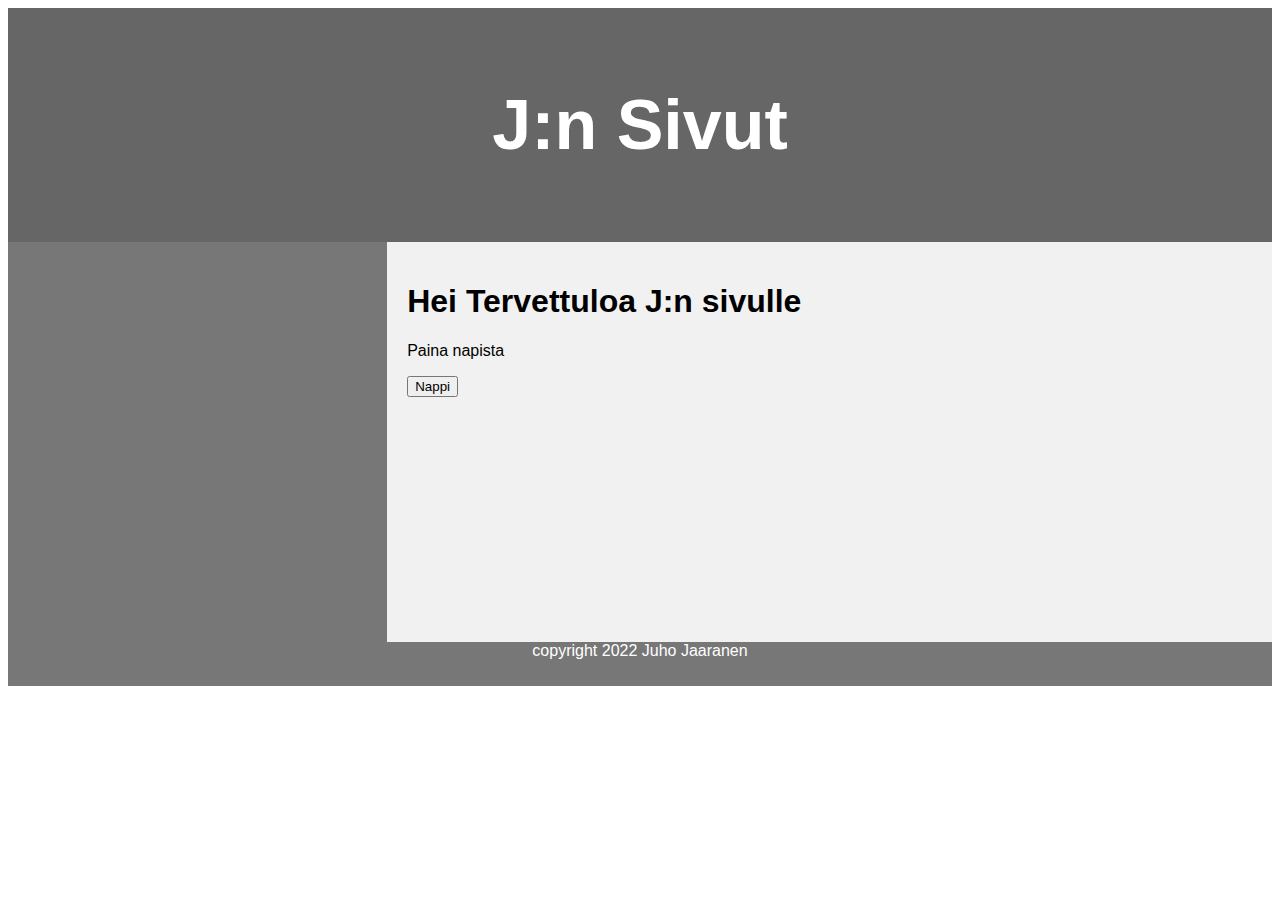
<file: 00B - Publishing to web/index.html>
<!DOCTYPE html>
<html lang="fi">
<head>
<title>Publishing to web</title>
<meta charset="UTF-8">
<link rel="stylesheet" href="styles.css">
<script type="text/javascript">
    function show() {
        var img = document.getElementById('kuva');
        img.style.visibility = 'visible';
      }
    </script> 
<meta name="viewport" content="width=device-width, initial-scale=1">
</head>
<body>
<header>
    <h1>J:n Sivut</h1>
</header>
<img id="kuva" src="kuvat/1660506896762.jpg" style="float: left; width: 30%; height: 400px; visibility: hidden;">


<div>
    <h1> Hei Tervettuloa J:n sivulle</h1>
    <p>Paina napista</p>
    <button onclick="show()">Nappi</button>
</div>
<footer>
    <p>copyright 2022 Juho Jaaranen</p>
</footer>

</body>
</html>
</file>
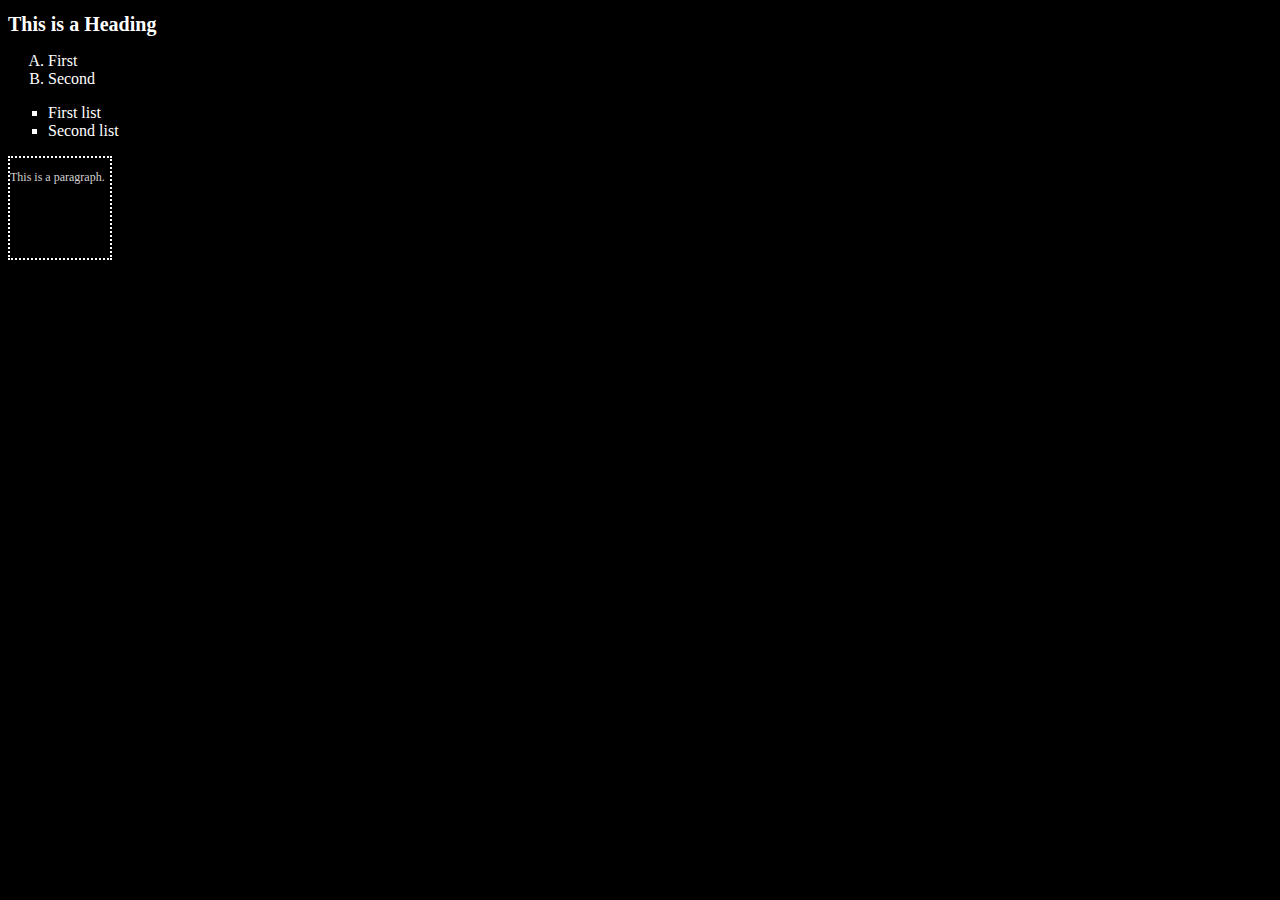
<file: 03B - Configuring Color and Text with CSS/index.html>
<!DOCTYPE html>
<html lang="en">
<head>
<link rel="stylesheet" href="styles.css">
<title>3B</title>
<meta charset="UTF-8">
</head>
<body>

<h1>This is a Heading</h1>

<ol>
    <li>First</li>
    <li>Second</li>
</ol>

<ul>
    <li>First list</li>
    <li>Second list</li>
</ul>

<div>
    <p>This is a paragraph.</p>
</div>


</body>
</html>
</file>
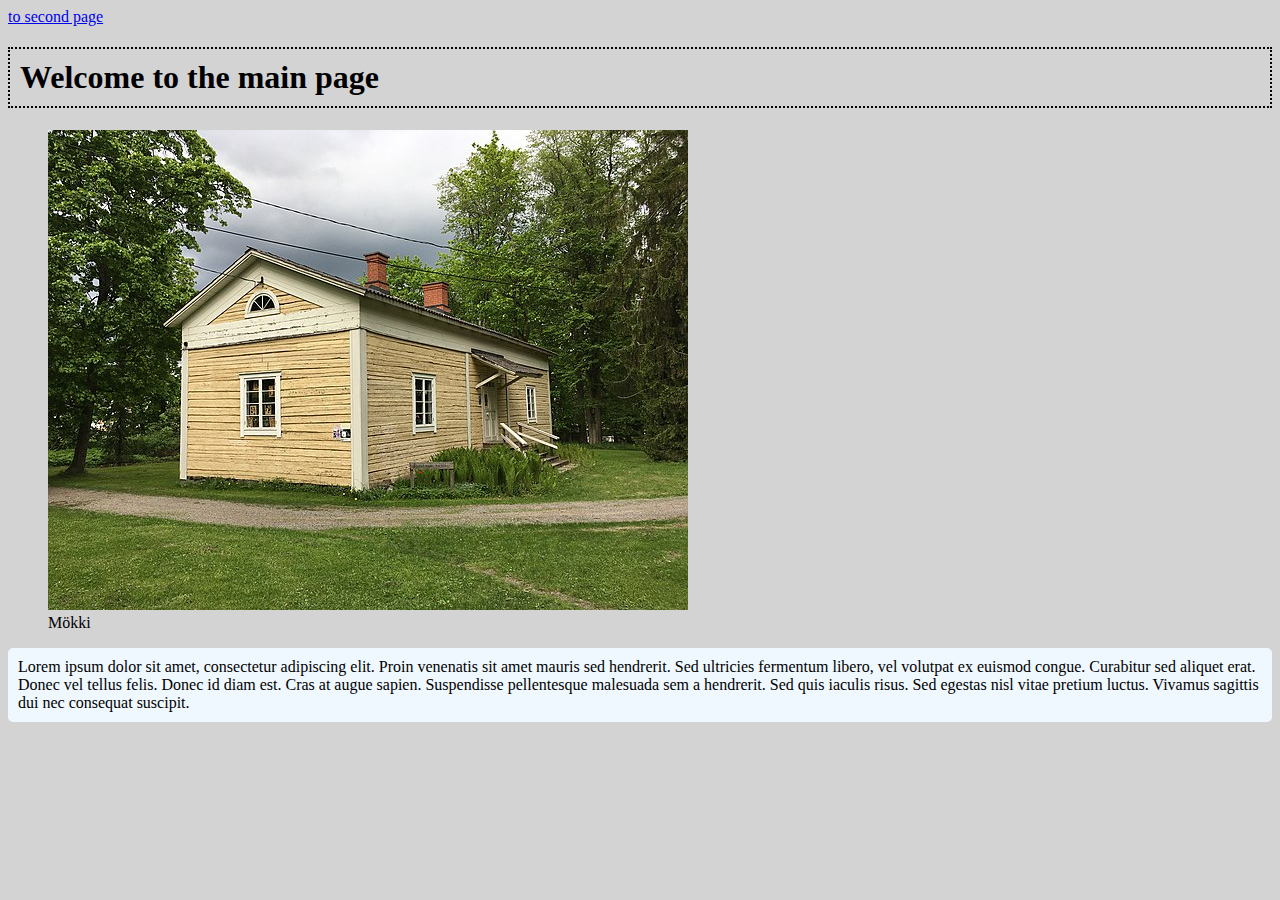
<file: 04B - Visual Elements and Graphics/index.html>
<!DOCTYPE html>
<html lang="en">
  <head>
    <meta charset="UTF-8">
    <title>4B</title>
    <link rel="stylesheet" href="style.css">
  </head>
  <body>
    <header><a href="second.html">to second page</a></header>
    <h1>Welcome to the main page</h1>
    <figure>
        <img src="mökki.jpg" alt="mökki">
        <figcaption>Mökki</figcaption>
    </figure>
    <p>
        Lorem ipsum dolor sit amet, consectetur adipiscing elit. Proin venenatis sit amet mauris sed hendrerit. 
        Sed ultricies fermentum libero, vel volutpat ex euismod congue. Curabitur sed aliquet erat. Donec vel tellus felis. 
        Donec id diam est. Cras at augue sapien. 
        Suspendisse pellentesque malesuada sem a hendrerit. Sed quis iaculis risus. 
        Sed egestas nisl vitae pretium luctus. Vivamus sagittis dui nec consequat suscipit.
    </p>
  </body>
</html>
</file>
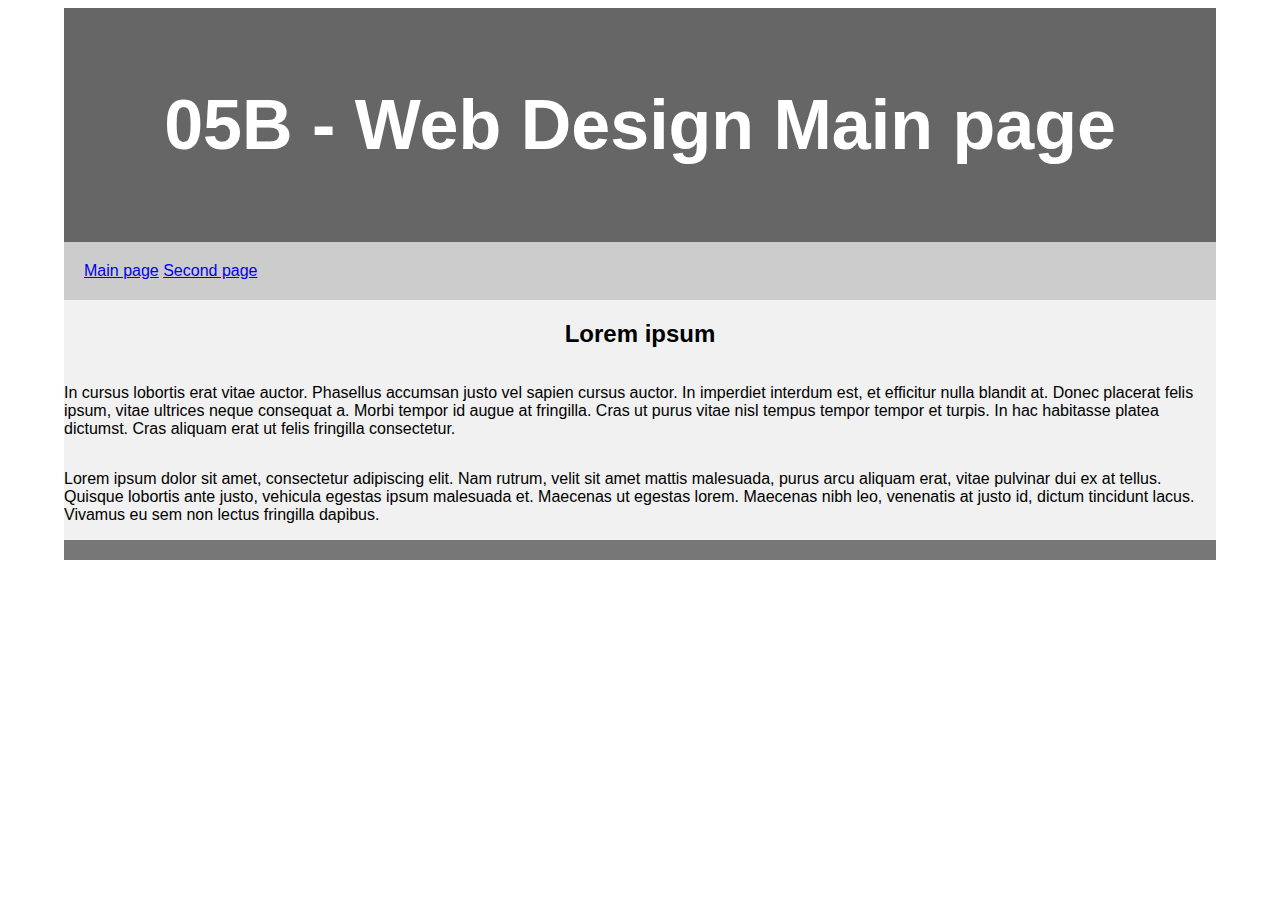
<file: 05B - Web Design/index.html>
<!DOCTYPE html>
<html lang="en">
  <head>
    <meta charset="UTF-8">
    <title>My Website</title>
    <link rel="stylesheet" href="style.css">
    <meta name="viewport" content="width=device-width, initial-scale=1">
  </head>
  <body>
    <header>
        <h1>05B - Web Design Main page</h1>
    </header>
    <nav>
        <a href="index.html">Main page</a>
        <a href="second.html">Second page</a>
    </nav>
    <section>
        <h2>Lorem ipsum</h2>
        <p>
            In cursus lobortis erat vitae auctor. Phasellus accumsan justo vel sapien cursus auctor. In imperdiet interdum est, et efficitur nulla blandit at. 
            Donec placerat felis ipsum, vitae ultrices neque consequat a. Morbi tempor id augue at fringilla. 
            Cras ut purus vitae nisl tempus tempor tempor et turpis. In hac habitasse platea dictumst. Cras aliquam erat ut felis fringilla consectetur.
        </p>
        <p>
            Lorem ipsum dolor sit amet, consectetur adipiscing elit. Nam rutrum, velit sit amet mattis malesuada, purus arcu aliquam erat,
            vitae pulvinar dui ex at tellus. Quisque lobortis ante justo, vehicula egestas ipsum malesuada et.
            Maecenas ut egestas lorem. Maecenas nibh leo, venenatis at justo id, dictum tincidunt lacus. Vivamus eu sem non lectus fringilla dapibus.
        </p>
    </section>
    <footer>

    </footer>
  </body>
</html>
</file>
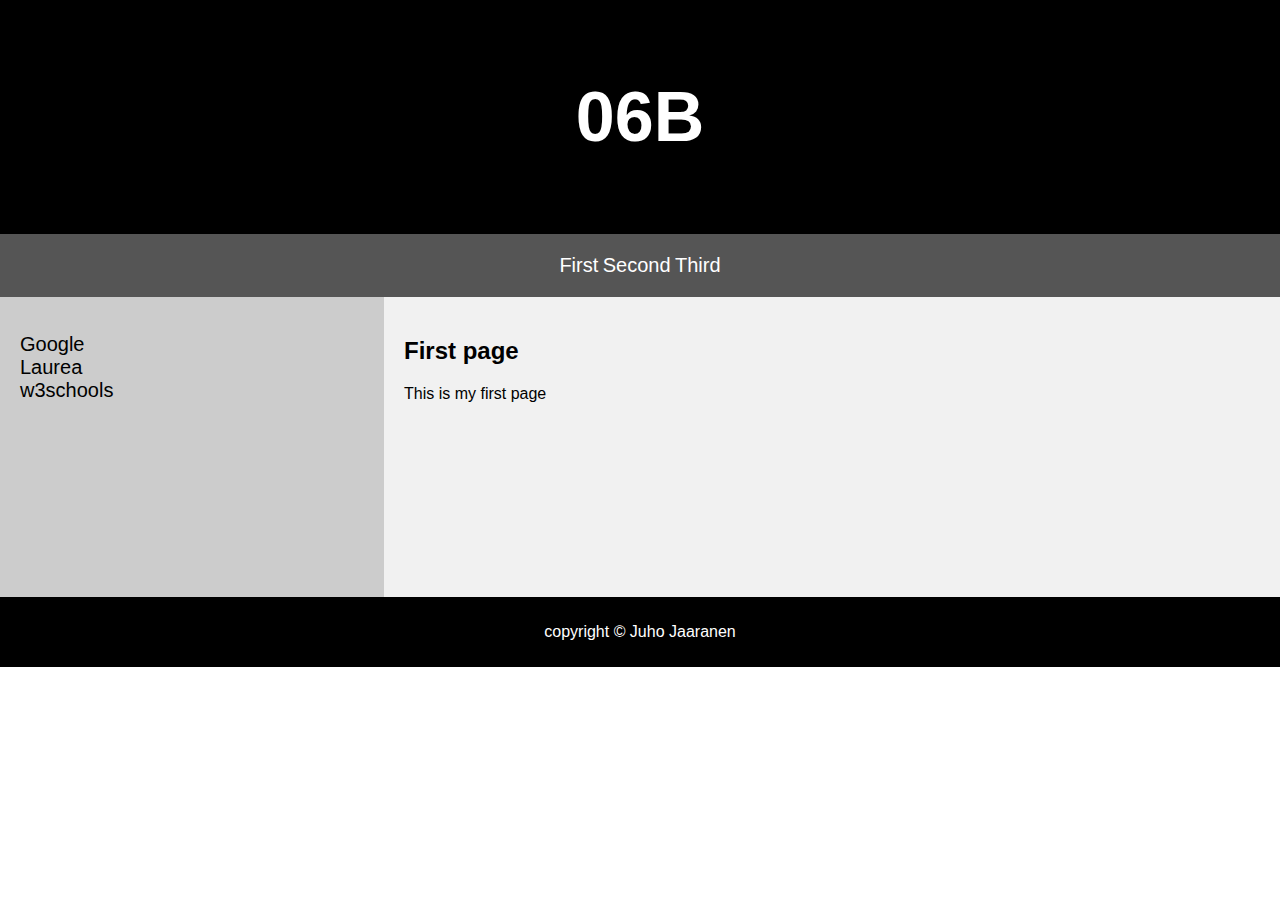
<file: 06B - Page Layout/index.html>
<!DOCTYPE html>
<html lang="en">
  <head>
    <meta charset="UTF-8">
    <title>First page</title>
    <link rel="stylesheet" href="style.css">
    <meta name="viewport" content="width=device-width, initial-scale=1">
  </head>
  <body>
    <header>
        <h1>06B</h1>
    </header>
    <nav id="main-nav">
        <a class="nav-a" href="index.html">First</a>
        <a class="nav-a" href="second.html">Second</a>
        <a class="nav-a" href="third.html">Third</a>
    </nav>
    <div id="section">
        <nav>
            <ul>
                <li><a href="https://www.google.com" target="_blank">Google</a></li>
                <li><a href="https://www.laurea.fi" target="_blank">Laurea</a></li>
                <li><a href="https://www.w3schools.com/default.asp" target="_blank">w3schools</a></li>
            </ul>
        </nav>
        <article>
            <h2>First page</h2>
            <p> This is my first page</p>
        </article>
    </div>
    <footer>
        <p>copyright © Juho Jaaranen</p>
    </footer>
  </body>
</html>
</file>
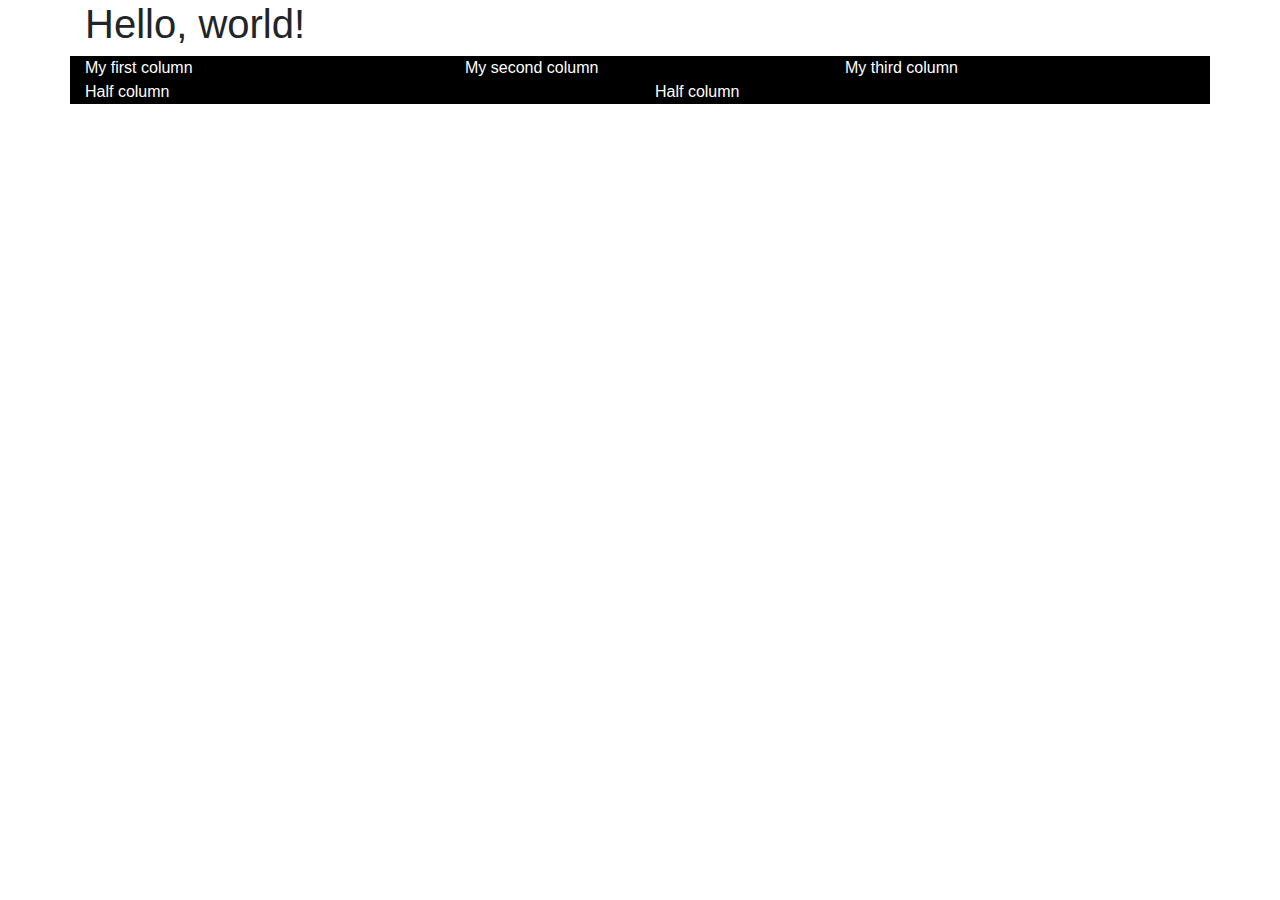
<file: 07B - Boostrap pages practice/index.html>
<!doctype html>
<html lang="en">
  <head>
    <!-- Required meta tags -->
    <meta charset="utf-8">
    <meta name="viewport" content="width=device-width, initial-scale=1, shrink-to-fit=no">

    <!-- Bootstrap CSS -->
    <link rel="stylesheet" href="https://cdn.jsdelivr.net/npm/bootstrap@4.0.0/dist/css/bootstrap.min.css" integrity="sha384-Gn5384xqQ1aoWXA+058RXPxPg6fy4IWvTNh0E263XmFcJlSAwiGgFAW/dAiS6JXm" crossorigin="anonymous">
    <link rel="stylesheet" href="styles.css">
    <title>Hello, world!</title>
  </head>
  <body>
    
    <div class="container">
        <h1>Hello, world!</h1>
        <div class="row">
            <div class="col-4">My first column</div>
            <div class="col-4">My second column</div>
            <div class="col-4">My third column</div>
        </div>
        <div class="row">
            <div class="col-6">Half column</div>
            <div class="col-6">Half column</div>
        </div>
    </div>

    <!-- Optional JavaScript -->
    <!-- jQuery first, then Popper.js, then Bootstrap JS -->
    <script src="https://code.jquery.com/jquery-3.2.1.slim.min.js" integrity="sha384-KJ3o2DKtIkvYIK3UENzmM7KCkRr/rE9/Qpg6aAZGJwFDMVNA/GpGFF93hXpG5KkN" crossorigin="anonymous"></script>
    <script src="https://cdn.jsdelivr.net/npm/popper.js@1.12.9/dist/umd/popper.min.js" integrity="sha384-ApNbgh9B+Y1QKtv3Rn7W3mgPxhU9K/ScQsAP7hUibX39j7fakFPskvXusvfa0b4Q" crossorigin="anonymous"></script>
    <script src="https://cdn.jsdelivr.net/npm/bootstrap@4.0.0/dist/js/bootstrap.min.js" integrity="sha384-JZR6Spejh4U02d8jOt6vLEHfe/JQGiRRSQQxSfFWpi1MquVdAyjUar5+76PVCmYl" crossorigin="anonymous"></script>
  </body>
</html>
</file>
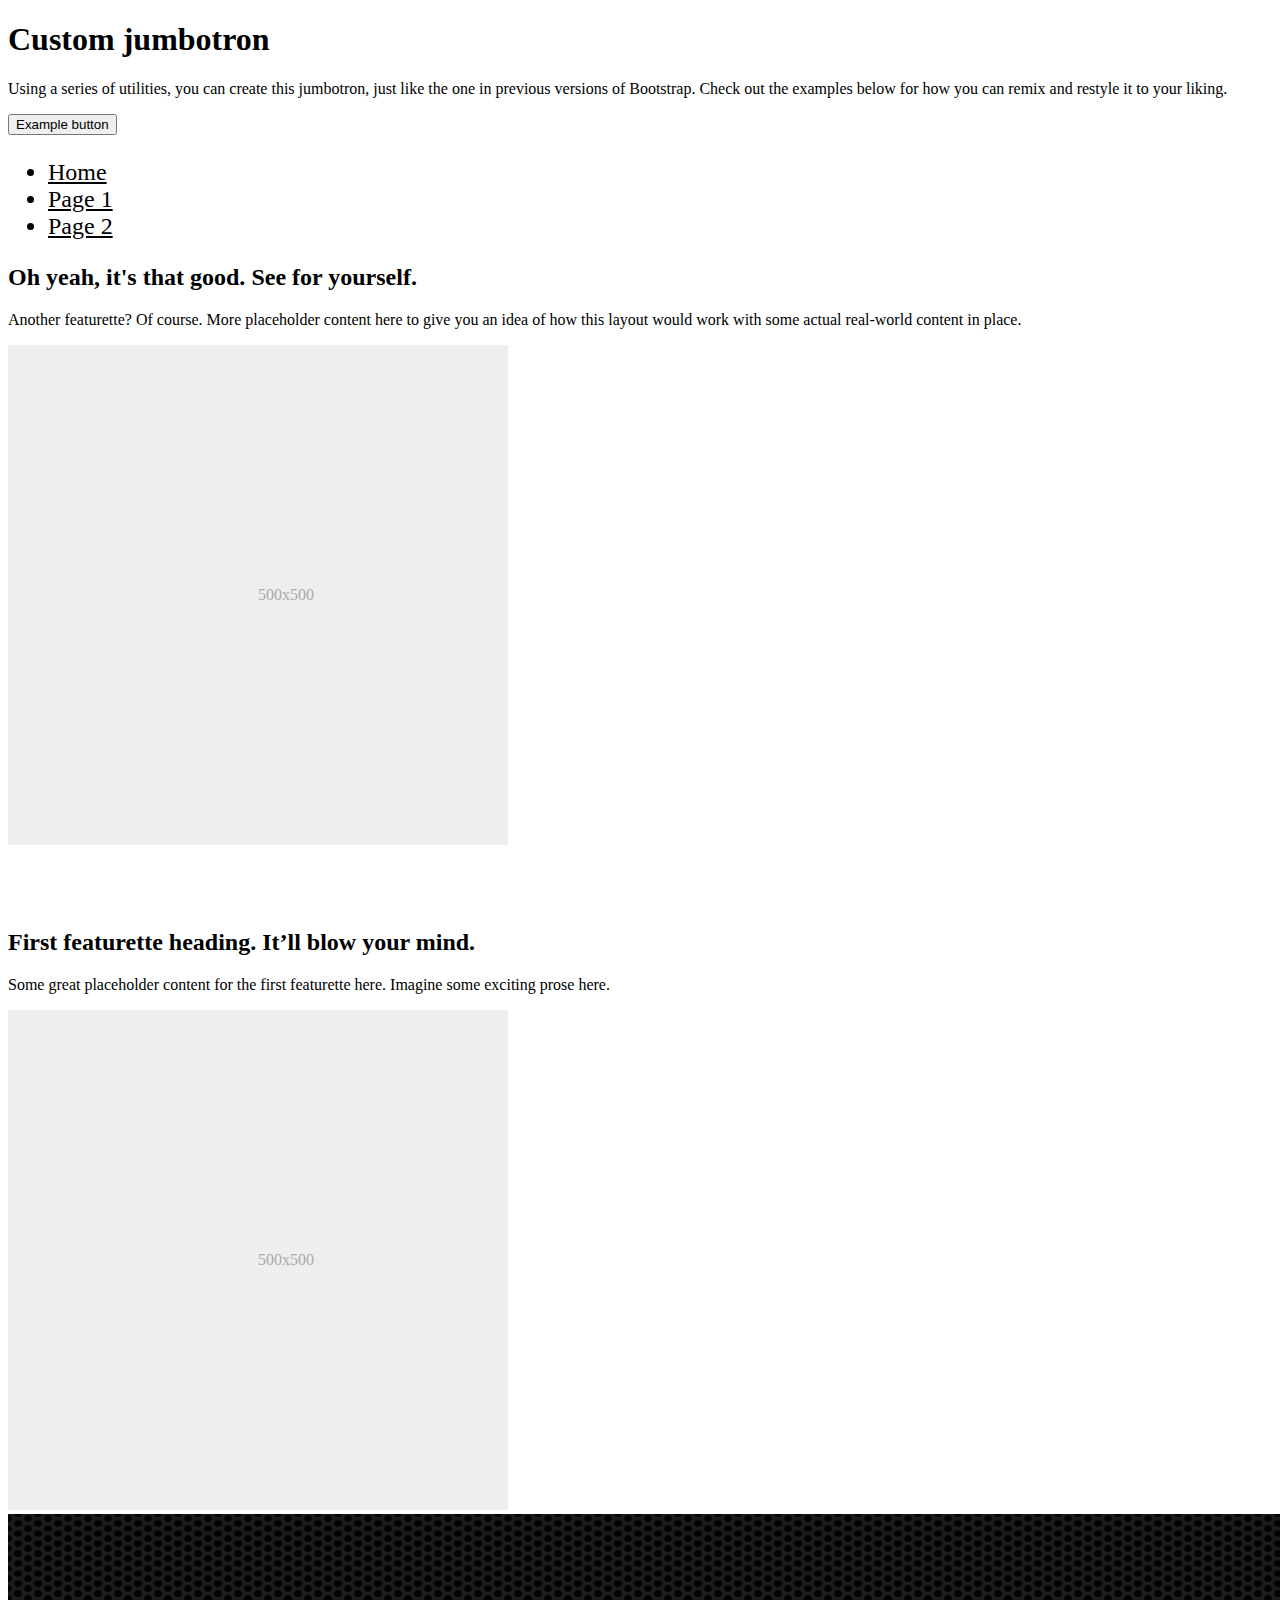
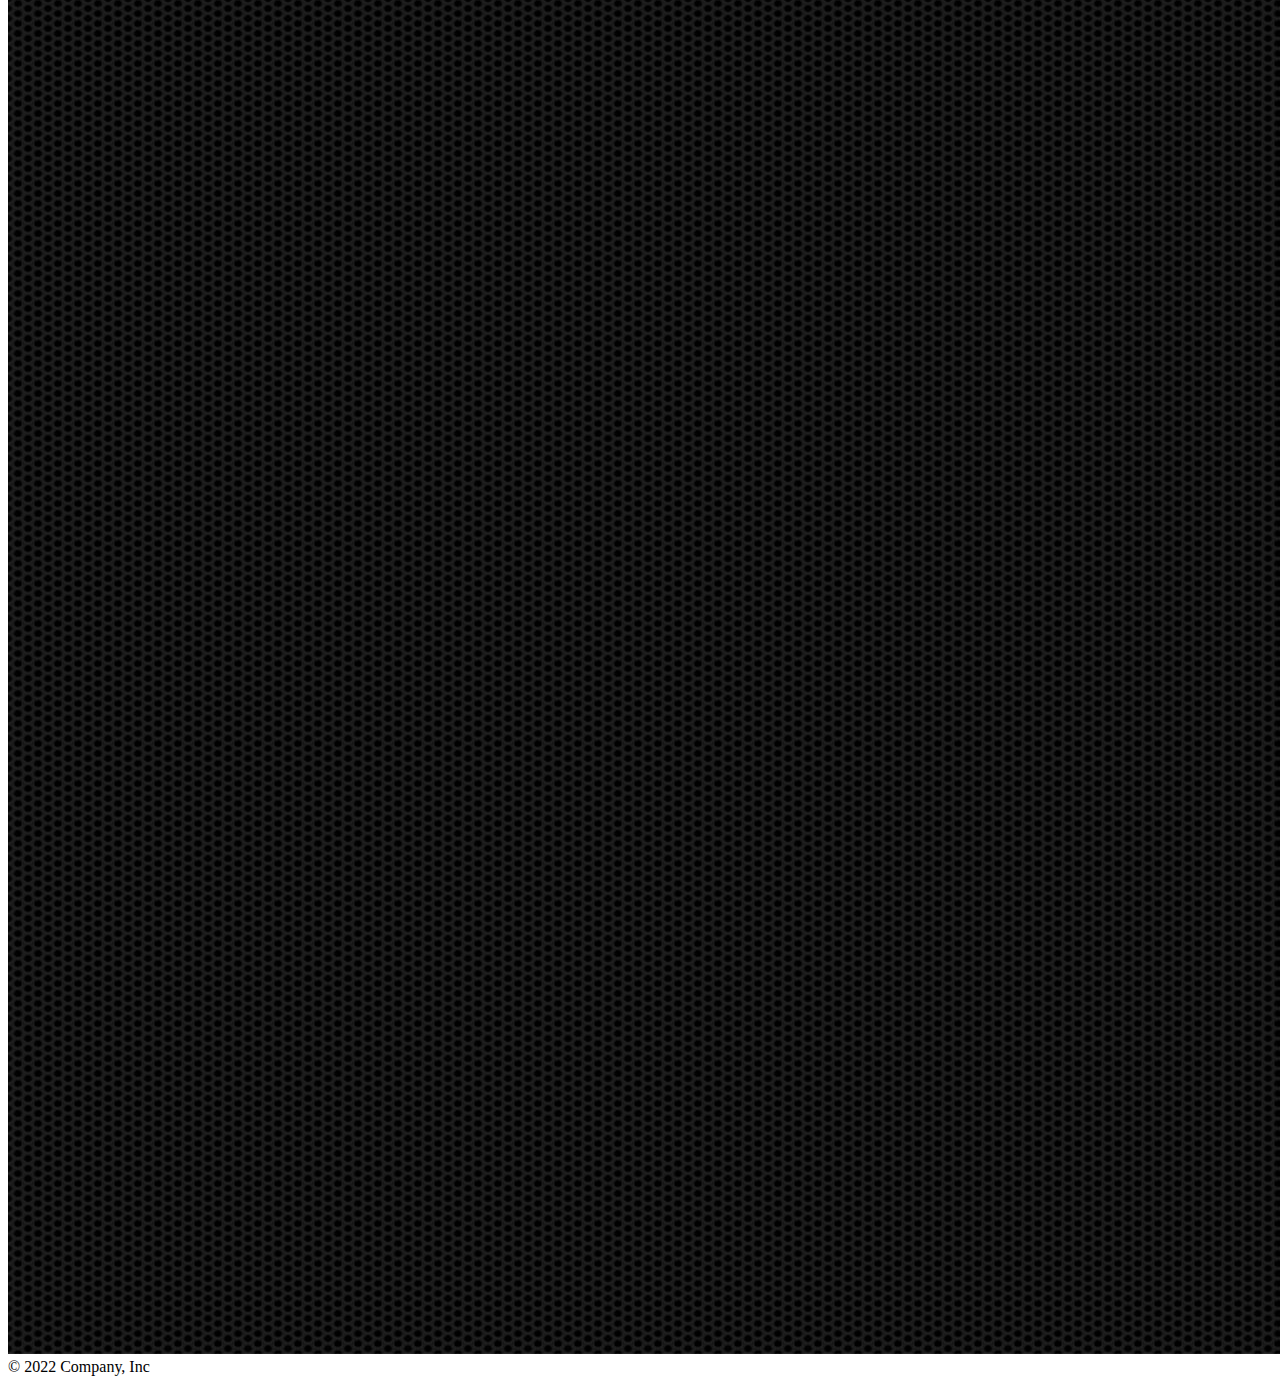
<file: 08B - Using Boostrap with your site/index.html>
<!DOCTYPE html>
<html lang="en">
  <head>
    <meta charset="UTF-8">
    <meta name="viewport" content="width=device-width, initial-scale=1.0">
    <title>Homepage</title>
    <link rel="stylesheet" href="style.css">
    <link href="https://cdn.jsdelivr.net/npm/bootstrap@5.2.2/dist/css/bootstrap.min.css" rel="stylesheet" integrity="sha384-Zenh87qX5JnK2Jl0vWa8Ck2rdkQ2Bzep5IDxbcnCeuOxjzrPF/et3URy9Bv1WTRi" crossorigin="anonymous">
  </head>
  <body>

    <div class="p-5 bg-light">
      <div class="container-fluid py-5">
        <h1 class="display-5 fw-bold">Custom jumbotron</h1>
        <p class="col-md-8 fs-4">Using a series of utilities, you can create this jumbotron, just like the one in previous versions of Bootstrap. Check out the examples below for how you can remix and restyle it to your liking.</p>
        <button class="btn btn-primary btn-lg" type="button">Example button</button>
      </div>
    </div>
    
    <div class="container-fluid sticky-top border-dark border-top border-bottom px-5 mb-5 bg-light">
      <header class="d-flex justify-content-center py-3">
        <ul class="nav col-12 text-center">
          <li class="nav-item col-4"><a href="index.html" class="nav-link active" aria-current="page">Home</a></li>
          <li class="nav-item col-4"><a href="page1.html" class="nav-link">Page 1</a></li>
          <li class="nav-item col-4"><a href="page2.html" class="nav-link">Page 2</a></li>
        </ul>
      </header>
    </div>

  <div class="container">

    <div class="row featurette">
      <div class="col-md-7 order-md-2">
        <h2 class="featurette-heading fw-normal lh-1">Oh yeah, it's that good. <span class="text-muted">See for yourself.</span></h2>
        <p class="lead">Another featurette? Of course. More placeholder content here to give you an idea of how this layout would work with some actual real-world content in place.</p>
      </div>
      <div class="col-md-5 order-md-1">
        <svg class="bd-placeholder-img bd-placeholder-img-lg featurette-image img-fluid mx-auto" width="500" height="500" xmlns="http://www.w3.org/2000/svg" role="img" aria-label="Placeholder: 500x500" preserveAspectRatio="xMidYMid slice" focusable="false"><title>Placeholder</title><rect width="100%" height="100%" fill="#eee"/><text x="50%" y="50%" fill="#aaa" dy=".3em">500x500</text></svg>
      </div>
    </div>

    <div class="row">
      <div class="col-md-7">
        <h2 class="featurette-heading fw-normal lh-1">First featurette heading. <span class="text-muted">It’ll blow your mind.</span></h2>
        <p class="lead">Some great placeholder content for the first featurette here. Imagine some exciting prose here.</p>
      </div>
      <div class="col-md-5">
        <svg class="bd-placeholder-img bd-placeholder-img-lg featurette-image img-fluid mx-auto" width="500" height="500" xmlns="http://www.w3.org/2000/svg" role="img" aria-label="Placeholder: 500x500" preserveAspectRatio="xMidYMid slice" focusable="false"><title>Placeholder</title><rect width="100%" height="100%" fill="#eee"/><text x="50%" y="50%" fill="#aaa" dy=".3em">500x500</text></svg>
      </div>
    </div>

    <div class="my-4 bg-light">
      <div class="container-fluid p-0">
        <img src="990266.jpg" class="img-fluid">
      </div>
    </div>
  </div>

  <div class="container-fluid p-0 text-bg-secondary">
    <footer class="d-flex flex-wrap justify-content-center align-items-center py-3 mt-4 border-top">
      <div class="col-md-4 d-flex align-items-center">

        <span class="mb-3 mb-md-0">&copy; 2022 Company, Inc</span>
      </div>
    </footer>
  </div>

    <script src="https://cdn.jsdelivr.net/npm/bootstrap@5.2.2/dist/js/bootstrap.bundle.min.js" integrity="sha384-OERcA2EqjJCMA+/3y+gxIOqMEjwtxJY7qPCqsdltbNJuaOe923+mo//f6V8Qbsw3" crossorigin="anonymous"></script>
    <script src="https://cdn.jsdelivr.net/npm/@popperjs/core@2.11.6/dist/umd/popper.min.js" integrity="sha384-oBqDVmMz9ATKxIep9tiCxS/Z9fNfEXiDAYTujMAeBAsjFuCZSmKbSSUnQlmh/jp3" crossorigin="anonymous"></script>
    <script src="https://cdn.jsdelivr.net/npm/bootstrap@5.2.2/dist/js/bootstrap.min.js" integrity="sha384-IDwe1+LCz02ROU9k972gdyvl+AESN10+x7tBKgc9I5HFtuNz0wWnPclzo6p9vxnk" crossorigin="anonymous"></script>
  
  </body>
</html>
</file>
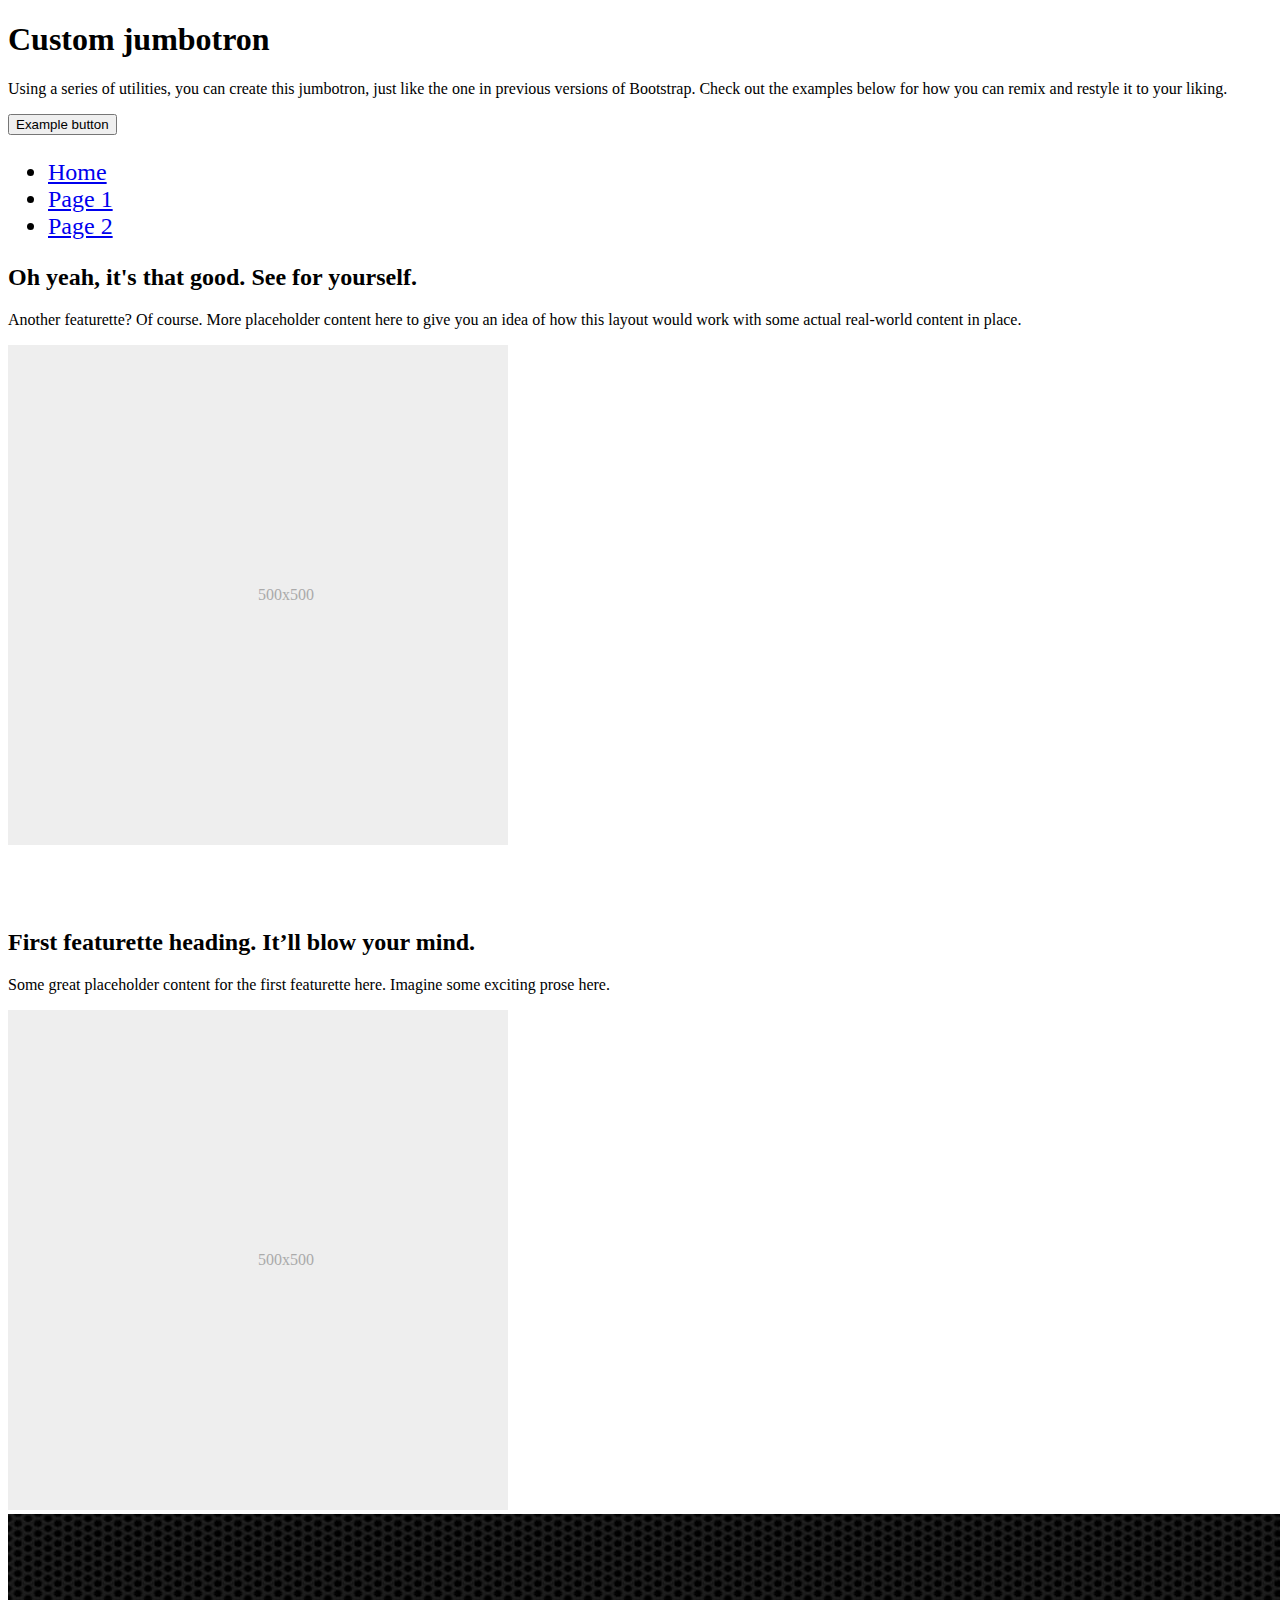
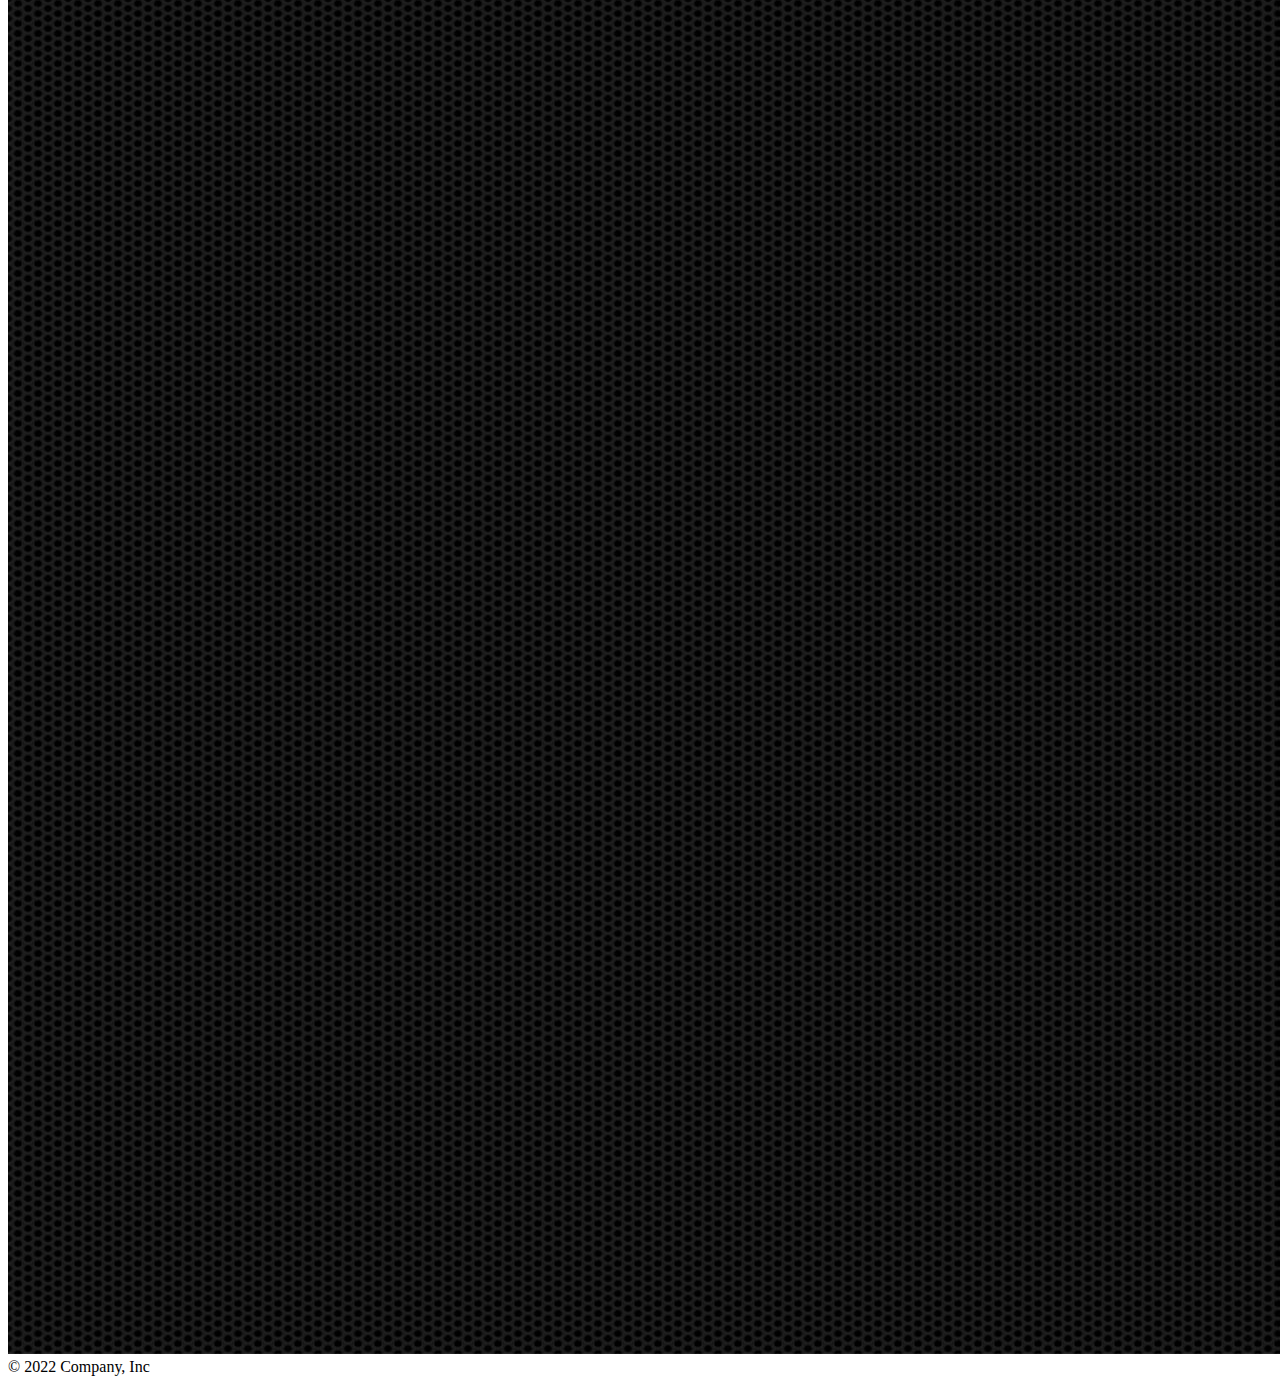
<file: 12 - Create a Website/index.html>
<!DOCTYPE html>
<html lang="en">
  <head>
    <meta charset="UTF-8">
    <meta name="viewport" content="width=device-width, initial-scale=1.0">
    <title>Homepage</title>
    <link rel="stylesheet" href="style.css">
    <link href="https://cdn.jsdelivr.net/npm/bootstrap@5.2.2/dist/css/bootstrap.min.css" rel="stylesheet" integrity="sha384-Zenh87qX5JnK2Jl0vWa8Ck2rdkQ2Bzep5IDxbcnCeuOxjzrPF/et3URy9Bv1WTRi" crossorigin="anonymous">
  </head>
  <body>

    <div class="p-5 bg-light">
      <div class="container-fluid py-5">
        <h1 class="display-5 fw-bold">Custom jumbotron</h1>
        <p class="col-md-8 fs-4">Using a series of utilities, you can create this jumbotron, just like the one in previous versions of Bootstrap. Check out the examples below for how you can remix and restyle it to your liking.</p>
        <button class="btn btn-primary btn-lg" type="button">Example button</button>
      </div>
    </div>
    
    <div class="container-fluid sticky-top border-dark border-top border-bottom px-5 mb-5 bg-light">
      <header class="d-flex justify-content-center py-3">
        <ul class="nav col-12 text-center">
          <li class="nav-item col-4"><a href="#" class="nav-link active" aria-current="page">Home</a></li>
          <li class="nav-item col-4"><a href="#" class="nav-link">Page 1</a></li>
          <li class="nav-item col-4"><a href="#" class="nav-link">Page 2</a></li>
        </ul>
      </header>
    </div>

  <div class="container">

    <div class="row featurette">
      <div class="col-md-7 order-md-2">
        <h2 class="featurette-heading fw-normal lh-1">Oh yeah, it's that good. <span class="text-muted">See for yourself.</span></h2>
        <p class="lead">Another featurette? Of course. More placeholder content here to give you an idea of how this layout would work with some actual real-world content in place.</p>
      </div>
      <div class="col-md-5 order-md-1">
        <svg class="bd-placeholder-img bd-placeholder-img-lg featurette-image img-fluid mx-auto" width="500" height="500" xmlns="http://www.w3.org/2000/svg" role="img" aria-label="Placeholder: 500x500" preserveAspectRatio="xMidYMid slice" focusable="false"><title>Placeholder</title><rect width="100%" height="100%" fill="#eee"/><text x="50%" y="50%" fill="#aaa" dy=".3em">500x500</text></svg>
      </div>
    </div>

    <div class="row">
      <div class="col-md-7">
        <h2 class="featurette-heading fw-normal lh-1">First featurette heading. <span class="text-muted">It’ll blow your mind.</span></h2>
        <p class="lead">Some great placeholder content for the first featurette here. Imagine some exciting prose here.</p>
      </div>
      <div class="col-md-5">
        <svg class="bd-placeholder-img bd-placeholder-img-lg featurette-image img-fluid mx-auto" width="500" height="500" xmlns="http://www.w3.org/2000/svg" role="img" aria-label="Placeholder: 500x500" preserveAspectRatio="xMidYMid slice" focusable="false"><title>Placeholder</title><rect width="100%" height="100%" fill="#eee"/><text x="50%" y="50%" fill="#aaa" dy=".3em">500x500</text></svg>
      </div>
    </div>

    <div class="my-4 bg-light">
      <div class="container-fluid p-0">
        <img src="990266.jpg" class="img-fluid">
      </div>
    </div>
  </div>

  <div class="container-fluid p-0 text-bg-secondary">
    <footer class="d-flex flex-wrap justify-content-center align-items-center py-3 mt-4 border-top">
      <div class="col-md-4 d-flex align-items-center">

        <span class="mb-3 mb-md-0">&copy; 2022 Company, Inc</span>
      </div>
    </footer>
  </div>

    <script src="https://cdn.jsdelivr.net/npm/bootstrap@5.2.2/dist/js/bootstrap.bundle.min.js" integrity="sha384-OERcA2EqjJCMA+/3y+gxIOqMEjwtxJY7qPCqsdltbNJuaOe923+mo//f6V8Qbsw3" crossorigin="anonymous"></script>
    <script src="https://cdn.jsdelivr.net/npm/@popperjs/core@2.11.6/dist/umd/popper.min.js" integrity="sha384-oBqDVmMz9ATKxIep9tiCxS/Z9fNfEXiDAYTujMAeBAsjFuCZSmKbSSUnQlmh/jp3" crossorigin="anonymous"></script>
    <script src="https://cdn.jsdelivr.net/npm/bootstrap@5.2.2/dist/js/bootstrap.min.js" integrity="sha384-IDwe1+LCz02ROU9k972gdyvl+AESN10+x7tBKgc9I5HFtuNz0wWnPclzo6p9vxnk" crossorigin="anonymous"></script>
  
  </body>
</html>
</file>
<file: 00B - Publishing to web/styles.css>
* {
    box-sizing: border-box;
  }

body {
    font-family: Arial, Helvetica, sans-serif;
}

header {
    background-color: #666;
    padding: 30px;
    text-align: center;
    font-size: 35px;
    color: white;  
}

div {
    float: left;
    padding: 20px;
    width: 70%;
    background-color: #f1f1f1;
    height: 400px;
}

footer {
    background-color: #777;
    padding: 10px;
    text-align: center;
    color: white;
}

@media (max-width: 600px) {
    div, img {
      width: 100%;
      height: auto;
    }
}
</file>
<file: 03B - Configuring Color and Text with CSS/styles.css>
body {
    color: white;
    background-color: black;
}

h1 {
    font-size: 20px;
}

p {
    font-size: 12px;
    color: lightgray;
}

div {
    border-style: dotted;
    border-width: 2px;
    width: 100px;
    height: 100px;
}

ul {
    list-style-type: square;
}

ol {
    list-style-type: upper-alpha;
}
</file>
<file: 04B - Visual Elements and Graphics/style.css>
body {
    background-color: lightgray;
}

h1 {
    border-style: dotted;
    border-width: 2px;
    padding: 10px;
}

p {
    background-color: aliceblue;
    border-radius: 5px;
    padding: 10px;
}
</file>
<file: 05B - Web Design/style.css>
* {
    box-sizing: border-box;
  }
  
  body {
    font-family: Arial, Helvetica, sans-serif;
    width: 90%;
    margin-left: auto;
    margin-right: auto;
    padding: 0;
  }
  
  /* Style the header */
  header {
    background-color: #666;
    padding: 30px;
    text-align: center;
    font-size: 35px;
    color: white;
  }

  h2 {
    text-align: center;
  }
  
  /* Container for flexboxes */
  section {
    display: flex;
    flex-direction: column;
    background-color: #f1f1f1;
  }
  
  /* Style the navigation menu */
  nav {
    background: #ccc;
    padding: 20px;
  }
  
  /* Style the list inside the menu */
  nav ul {
    list-style-type: none;
    padding: 0;
  }
  
  /* Style the content */
  article {
    background-color: #f1f1f1;
    padding: 10px;
  }
  
  /* Style the footer */
  footer {
    background-color: #777;
    padding: 10px;
    text-align: center;
    color: white;
  }
</file>
<file: 06B - Page Layout/style.css>
* {
    box-sizing: border-box;
  }
  
  body {
    font-family: Arial, Helvetica, sans-serif;
    margin: 0;
  }

  #main-nav {
    width: 100%;
    height: auto;
    background-color: #555;
    text-align: center;
  }

  #main-nav a {
    color: white;
  }
  
  header {
    background-color: black;
    padding: 30px;
    text-align: center;
    font-size: 35px;
    color: white;
  }
  
  nav {
    float: left;
    width: 30%;
    height: 300px; 
    background: #ccc;
    padding: 20px;
  }

  nav a {
    color: black;
  }
  
  nav ul {
    list-style-type: none;
    padding: 0;
  }
  
  article {
    float: left;
    padding: 20px;
    width: 70%;
    background-color: #f1f1f1;
    height: 300px; 
  }
  
  #section::after {
    content: "";
    display: table;
    clear: both;
  }
  
  footer {
    background-color: black;
    padding: 10px;
    text-align: center;
    color: white;
  }

  a {
    color: white;
    text-decoration: none;
    font-size: 20px;
  }

  a.nav-a:hover {
    color: red;
  }
</file>
<file: 07B - Boostrap pages practice/styles.css>
.row {
    background-color: black;
    color: white;
}
</file>
<file: 08B - Using Boostrap with your site/style.css>
.jumbotron {
    margin-bottom: 0rem !important;
}

.featurette {
    margin-bottom: 5em;
}

.nav {
    font-size: x-large;
}

.card-body {
    visibility: hidden;
}

.card {
    border: 0px !important;
    --bs-card-inner-border-radius: 0px !important;
}

@media (max-width: 767.98px) {
    .card-body {
      visibility: visible;
    }
  }

img:hover + div.card-body {
    visibility: visible;
}

a {
    color: black !important;
}
</file>
<file: 12 - Create a Website/style.css>
.jumbotron {
    margin-bottom: 0rem !important;
}

.featurette {
    margin-bottom: 5em;
}

.nav {
    font-size: x-large;
}

.card-body {
    visibility: hidden;
}

.card {
    border: 0px !important;
    --bs-card-inner-border-radius: 0px !important;
}

@media (max-width: 767.98px) {
    .card-body {
      visibility: visible;
    }
  }

img:hover + div.card-body {
    visibility: visible;
}
</file>
